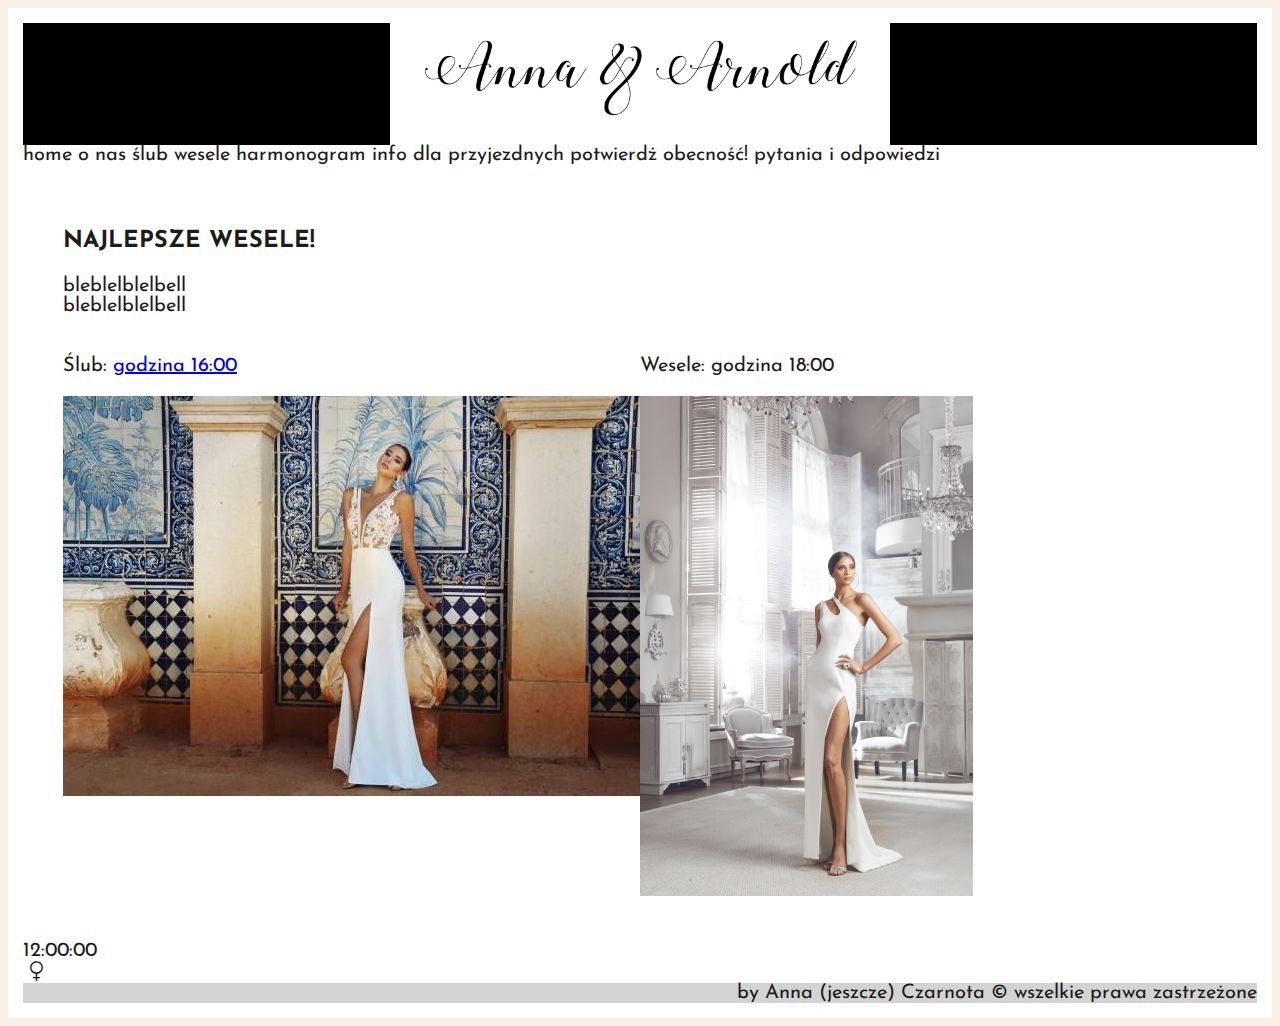
<file: index.html>
<!DOCTYPE HTML>
<html lang = "pl">
<head>
	<meta charset="utf-8"/>
	<title> wesele A&A </title>
	<meta name = "description" content="hej wesele"/>
	<meta name="keywords" content="filmy, kino"/>
	<meta http-equiv="X-UA-Compatible" content="IE=edge, chrome=1"/>
	
	<link rel="stylesheet" href="style.css" type="text/css" />
	<link rel="stylesheet" href="fontello-7dd7f28c/css/fontello.css" type="text/css" />	
	<link href="https://fonts.googleapis.com/css?family=Josefin+Sans|Rajdhani&amp;subset=latin-ext" rel="stylesheet">

</head>

<body>

	<div id="container">
	
		<div id="logo" style="display: flex; justify-content: center;">
			<img src="img/logo.jpg" width=500 align=middle>
		</div>
			
		<div id="nav">	
			home 
			o nas 
			ślub 
			wesele 
			harmonogram 
			info dla przyjezdnych 
			potwierdż obecność! 
			pytania i odpowiedzi
		</div>
	
		<div id="content">
			<h3> NAJLEPSZE WESELE! </h3>
			bleblelblelbell </br>
			bleblelblelbell </br>
			</br></br>
			
			<div class="square">
			
				Ślub: <a href="https://www.redrubin.pl/kategoria/obraczki/obraczki-zlote-model-277-2-z-0-18-k" target="blank" title="Sprawdź obrączki"> godzina 16:00  </a>
				</br></br>
				<image src="img/suknia1.jpg"/>
			</div>
			
			<div class="square">
				Wesele: godzina 18:00
				</br></br>
				<a href="http://violapiekut.com/pl/kolekcje-slubne/2017/4_kendal" target="blank" title="kup sukienkę">
				<img src="img/suknia2.jpg" height=500/>
				</a>
			</div>
			<div style="clear:both"></div>
		</div>

		<div id="odliczanie"> 12:00:00 </div>
		
		<div class="kontakt"> 
			<i class="icon-venus"></i>
		</div>
		
		<div id="footer">
			by Anna (jeszcze) Czarnota &copy; wszelkie prawa zastrzeżone
		</div>
	
	</div>


</body>

</html>
</file>
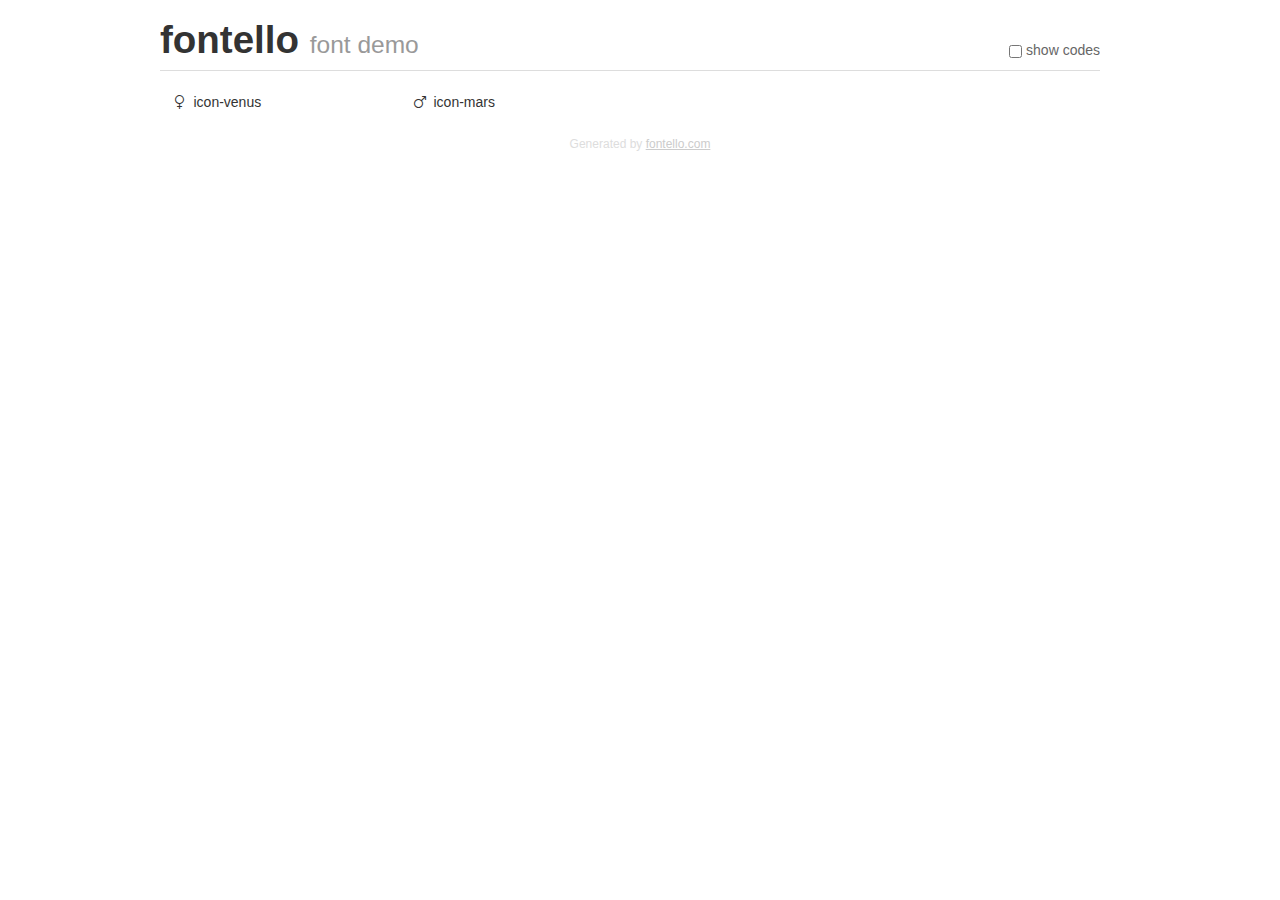
<file: fontello-7dd7f28c/demo.html>
<!DOCTYPE html>
<html>
  <head><!--[if lt IE 9]><script language="javascript" type="text/javascript" src="//html5shim.googlecode.com/svn/trunk/html5.js"></script><![endif]-->
    <meta charset="UTF-8"><style>/*
 * Bootstrap v2.2.1
 *
 * Copyright 2012 Twitter, Inc
 * Licensed under the Apache License v2.0
 * http://www.apache.org/licenses/LICENSE-2.0
 *
 * Designed and built with all the love in the world @twitter by @mdo and @fat.
 */
.clearfix {
  *zoom: 1;
}
.clearfix:before,
.clearfix:after {
  display: table;
  content: "";
  line-height: 0;
}
.clearfix:after {
  clear: both;
}
html {
  font-size: 100%;
  -webkit-text-size-adjust: 100%;
  -ms-text-size-adjust: 100%;
}
a:focus {
  outline: thin dotted #333;
  outline: 5px auto -webkit-focus-ring-color;
  outline-offset: -2px;
}
a:hover,
a:active {
  outline: 0;
}
button,
input,
select,
textarea {
  margin: 0;
  font-size: 100%;
  vertical-align: middle;
}
button,
input {
  *overflow: visible;
  line-height: normal;
}
button::-moz-focus-inner,
input::-moz-focus-inner {
  padding: 0;
  border: 0;
}
body {
  margin: 0;
  font-family: "Helvetica Neue", Helvetica, Arial, sans-serif;
  font-size: 14px;
  line-height: 20px;
  color: #333;
  background-color: #fff;
}
a {
  color: #08c;
  text-decoration: none;
}
a:hover {
  color: #005580;
  text-decoration: underline;
}
.row {
  margin-left: -20px;
  *zoom: 1;
}
.row:before,
.row:after {
  display: table;
  content: "";
  line-height: 0;
}
.row:after {
  clear: both;
}
[class*="span"] {
  float: left;
  min-height: 1px;
  margin-left: 20px;
}
.container,
.navbar-static-top .container,
.navbar-fixed-top .container,
.navbar-fixed-bottom .container {
  width: 940px;
}
.span12 {
  width: 940px;
}
.span11 {
  width: 860px;
}
.span10 {
  width: 780px;
}
.span9 {
  width: 700px;
}
.span8 {
  width: 620px;
}
.span7 {
  width: 540px;
}
.span6 {
  width: 460px;
}
.span5 {
  width: 380px;
}
.span4 {
  width: 300px;
}
.span3 {
  width: 220px;
}
.span2 {
  width: 140px;
}
.span1 {
  width: 60px;
}
[class*="span"].pull-right,
.row-fluid [class*="span"].pull-right {
  float: right;
}
.container {
  margin-right: auto;
  margin-left: auto;
  *zoom: 1;
}
.container:before,
.container:after {
  display: table;
  content: "";
  line-height: 0;
}
.container:after {
  clear: both;
}
p {
  margin: 0 0 10px;
}
.lead {
  margin-bottom: 20px;
  font-size: 21px;
  font-weight: 200;
  line-height: 30px;
}
small {
  font-size: 85%;
}
h1 {
  margin: 10px 0;
  font-family: inherit;
  font-weight: bold;
  line-height: 20px;
  color: inherit;
  text-rendering: optimizelegibility;
}
h1 small {
  font-weight: normal;
  line-height: 1;
  color: #999;
}
h1 {
  line-height: 40px;
}
h1 {
  font-size: 38.5px;
}
h1 small {
  font-size: 24.5px;
}
body {
  margin-top: 90px;
}
.header {
  position: fixed;
  top: 0;
  left: 50%;
  margin-left: -480px;
  background-color: #fff;
  border-bottom: 1px solid #ddd;
  padding-top: 10px;
  z-index: 10;
}
.footer {
  color: #ddd;
  font-size: 12px;
  text-align: center;
  margin-top: 20px;
}
.footer a {
  color: #ccc;
  text-decoration: underline;
}
.the-icons {
  font-size: 14px;
  line-height: 24px;
}
.switch {
  position: absolute;
  right: 0;
  bottom: 10px;
  color: #666;
}
.switch input {
  margin-right: 0.3em;
}
.codesOn .i-name {
  display: none;
}
.codesOn .i-code {
  display: inline;
}
.i-code {
  display: none;
}
@font-face {
      font-family: 'fontello';
      src: url('./font/fontello.eot?80261444');
      src: url('./font/fontello.eot?80261444#iefix') format('embedded-opentype'),
           url('./font/fontello.woff?80261444') format('woff'),
           url('./font/fontello.ttf?80261444') format('truetype'),
           url('./font/fontello.svg?80261444#fontello') format('svg');
      font-weight: normal;
      font-style: normal;
    }
     
     
    .demo-icon
    {
      font-family: "fontello";
      font-style: normal;
      font-weight: normal;
      speak: none;
     
      display: inline-block;
      text-decoration: inherit;
      width: 1em;
      margin-right: .2em;
      text-align: center;
      /* opacity: .8; */
     
      /* For safety - reset parent styles, that can break glyph codes*/
      font-variant: normal;
      text-transform: none;
     
      /* fix buttons height, for twitter bootstrap */
      line-height: 1em;
     
      /* Animation center compensation - margins should be symmetric */
      /* remove if not needed */
      margin-left: .2em;
     
      /* You can be more comfortable with increased icons size */
      /* font-size: 120%; */
     
      /* Font smoothing. That was taken from TWBS */
      -webkit-font-smoothing: antialiased;
      -moz-osx-font-smoothing: grayscale;
     
      /* Uncomment for 3D effect */
      /* text-shadow: 1px 1px 1px rgba(127, 127, 127, 0.3); */
    }
     </style>
    <link rel="stylesheet" href="css/animation.css"><!--[if IE 7]><link rel="stylesheet" href="css/" + font.fontname + "-ie7.css"><![endif]-->
    <script>
      function toggleCodes(on) {
        var obj = document.getElementById('icons');
      
        if (on) {
          obj.className += ' codesOn';
        } else {
          obj.className = obj.className.replace(' codesOn', '');
        }
      }
      
    </script>
  </head>
  <body>
    <div class="container header">
      <h1>fontello <small>font demo</small></h1>
      <label class="switch">
        <input type="checkbox" onclick="toggleCodes(this.checked)">show codes
      </label>
    </div>
    <div class="container" id="icons">
      <div class="row">
        <div class="the-icons span3" title="Code: 0xf221"><i class="demo-icon icon-venus">&#xf221;</i> <span class="i-name">icon-venus</span><span class="i-code">0xf221</span></div>
        <div class="the-icons span3" title="Code: 0xf222"><i class="demo-icon icon-mars">&#xf222;</i> <span class="i-name">icon-mars</span><span class="i-code">0xf222</span></div>
      </div>
    </div>
    <div class="container footer">Generated by <a href="http://fontello.com">fontello.com</a></div>
  </body>
</html>
</file>
<file: style.css>
body
{
background-color: #faf0e6;
color: #1e1b1b;
font-family: 'Josefin Sans', sans-serif;
font-size: 20px;
}
#container
	{
	margin_left: auto;
	margin_right: auto;
	width=90%;
	align: center;
	padding: 15px;
	background-color:white;
	}
#logo
	{
	align: center;
	margin_left: auto;
	margin_right: auto;
	background-color:black;
	}
#content
	{
	padding: 40px;
	}
.square
	{
	width: 50%;
	float:left;
	}
#footer
	{
	background-color: lightgray;
	text-align: right;
	}
</file>
<file: fontello-7dd7f28c/css/fontello.css>
@font-face {
  font-family: 'fontello';
  src: url('../font/fontello.eot?19292768');
  src: url('../font/fontello.eot?19292768#iefix') format('embedded-opentype'),
       url('../font/fontello.woff2?19292768') format('woff2'),
       url('../font/fontello.woff?19292768') format('woff'),
       url('../font/fontello.ttf?19292768') format('truetype'),
       url('../font/fontello.svg?19292768#fontello') format('svg');
  font-weight: normal;
  font-style: normal;
}
/* Chrome hack: SVG is rendered more smooth in Windozze. 100% magic, uncomment if you need it. */
/* Note, that will break hinting! In other OS-es font will be not as sharp as it could be */
/*
@media screen and (-webkit-min-device-pixel-ratio:0) {
  @font-face {
    font-family: 'fontello';
    src: url('../font/fontello.svg?19292768#fontello') format('svg');
  }
}
*/
 
 [class^="icon-"]:before, [class*=" icon-"]:before {
  font-family: "fontello";
  font-style: normal;
  font-weight: normal;
  speak: none;
 
  display: inline-block;
  text-decoration: inherit;
  width: 1em;
  margin-right: .2em;
  text-align: center;
  /* opacity: .8; */
 
  /* For safety - reset parent styles, that can break glyph codes*/
  font-variant: normal;
  text-transform: none;
 
  /* fix buttons height, for twitter bootstrap */
  line-height: 1em;
 
  /* Animation center compensation - margins should be symmetric */
  /* remove if not needed */
  margin-left: .2em;
 
  /* you can be more comfortable with increased icons size */
  /* font-size: 120%; */
 
  /* Font smoothing. That was taken from TWBS */
  -webkit-font-smoothing: antialiased;
  -moz-osx-font-smoothing: grayscale;
 
  /* Uncomment for 3D effect */
  /* text-shadow: 1px 1px 1px rgba(127, 127, 127, 0.3); */
}
 
.icon-venus:before { content: '\f221'; } /* '' */
.icon-mars:before { content: '\f222'; } /* '' */
</file>
<file: fontello-7dd7f28c/css/animation.css>
/*
   Animation example, for spinners
*/
.animate-spin {
  -moz-animation: spin 2s infinite linear;
  -o-animation: spin 2s infinite linear;
  -webkit-animation: spin 2s infinite linear;
  animation: spin 2s infinite linear;
  display: inline-block;
}
@-moz-keyframes spin {
  0% {
    -moz-transform: rotate(0deg);
    -o-transform: rotate(0deg);
    -webkit-transform: rotate(0deg);
    transform: rotate(0deg);
  }

  100% {
    -moz-transform: rotate(359deg);
    -o-transform: rotate(359deg);
    -webkit-transform: rotate(359deg);
    transform: rotate(359deg);
  }
}
@-webkit-keyframes spin {
  0% {
    -moz-transform: rotate(0deg);
    -o-transform: rotate(0deg);
    -webkit-transform: rotate(0deg);
    transform: rotate(0deg);
  }

  100% {
    -moz-transform: rotate(359deg);
    -o-transform: rotate(359deg);
    -webkit-transform: rotate(359deg);
    transform: rotate(359deg);
  }
}
@-o-keyframes spin {
  0% {
    -moz-transform: rotate(0deg);
    -o-transform: rotate(0deg);
    -webkit-transform: rotate(0deg);
    transform: rotate(0deg);
  }

  100% {
    -moz-transform: rotate(359deg);
    -o-transform: rotate(359deg);
    -webkit-transform: rotate(359deg);
    transform: rotate(359deg);
  }
}
@-ms-keyframes spin {
  0% {
    -moz-transform: rotate(0deg);
    -o-transform: rotate(0deg);
    -webkit-transform: rotate(0deg);
    transform: rotate(0deg);
  }

  100% {
    -moz-transform: rotate(359deg);
    -o-transform: rotate(359deg);
    -webkit-transform: rotate(359deg);
    transform: rotate(359deg);
  }
}
@keyframes spin {
  0% {
    -moz-transform: rotate(0deg);
    -o-transform: rotate(0deg);
    -webkit-transform: rotate(0deg);
    transform: rotate(0deg);
  }

  100% {
    -moz-transform: rotate(359deg);
    -o-transform: rotate(359deg);
    -webkit-transform: rotate(359deg);
    transform: rotate(359deg);
  }
}
</file>
